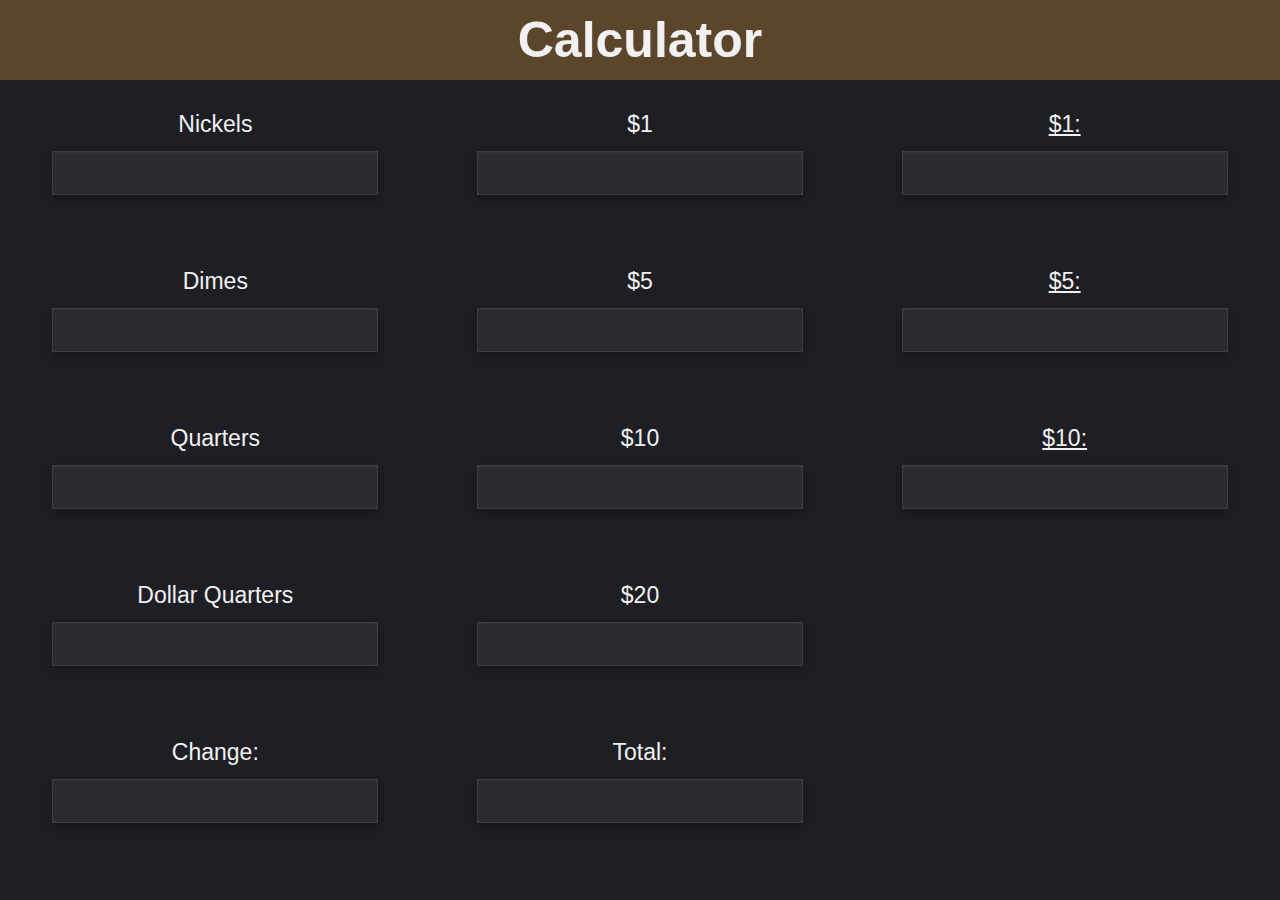
<file: index.html>
<!DOCTYPE html>
<html lang="en">
<head>
    <meta charset="UTF-8">
    <meta name="viewport" content="width=device-width, initial-scale=1.0">
    <link rel="stylesheet" href="style.css">
    <link rel="preconnect" href="https://fonts.googleapis.com">
<link rel="preconnect" href="https://fonts.gstatic.com" crossorigin>
<link href="https://fonts.googleapis.com/css2?family=Cedarville+Cursive&display=swap" rel="stylesheet">
    <title>Calculator App</title>
</head>
<body>
    <header>
        <div class="container">
            <p class="logo">Calculator</p>
        </div>
    </header>
    <div class="user-input">
        <div class="row-1">
        <div class="box-labels">
            <p>Nickels</p>
            <input class="boxes" type="text" id="nickels">
        </div>
        <div class="box-labels">
            <p>Dimes</p>
            <input class="boxes" type="text" id="dimes">
        </div>
        <div class="box-labels">
            <p>Quarters</p>
            <input class="boxes" type="text" id="quarters">
        </div>
        <div class="box-labels">
            <p>Dollar Quarters</p>
            <input class="boxes" type="text" id="dollar-quarters">
        </div>
        <div class="box-labels">
            <p>Change:</p>
            <input class="boxes" type="text" id="change" readonly>
        </div>
        </div>
        <div class="row-2">
        <div class="box-labels">
            <p>$1</p>
            <input class="boxes" type="text" id="ones">
        </div>
        <div class="box-labels">
            <p>$5</p>
            <input class="boxes" type="text" id="fives">
        </div>
        <div class="box-labels">
            <p>$10</p>
            <input class="boxes" type="text" id="tens">
        </div>
        <div class="box-labels">
            <p>$20</p>
            <input class="boxes" type="text" id="twenties">
        </div>
        <div class="box-labels">
            <p>Total:</p>
            <input class="boxes" type="text" id="total" readonly>
        </div>
        </div>
        <div class="leave-in-container">
            <div class="box-labels">
                <p>$1: </p>
                <input class="boxes" type="text" id="ones-to-leave" readonly>
            </div>
            <div class="box-labels">
                <p>$5: </p>
                <input class="boxes" type="text" id="fives-to-leave" readonly>
            </div>
            <div class="box-labels">
                <p>$10: </p>
                <input class="boxes" type="text" id="tens-to-leave" readonly>
            </div>
        </div>
    </div>
    <script src="script.js" defer></script>
</body>
</html>
</file>
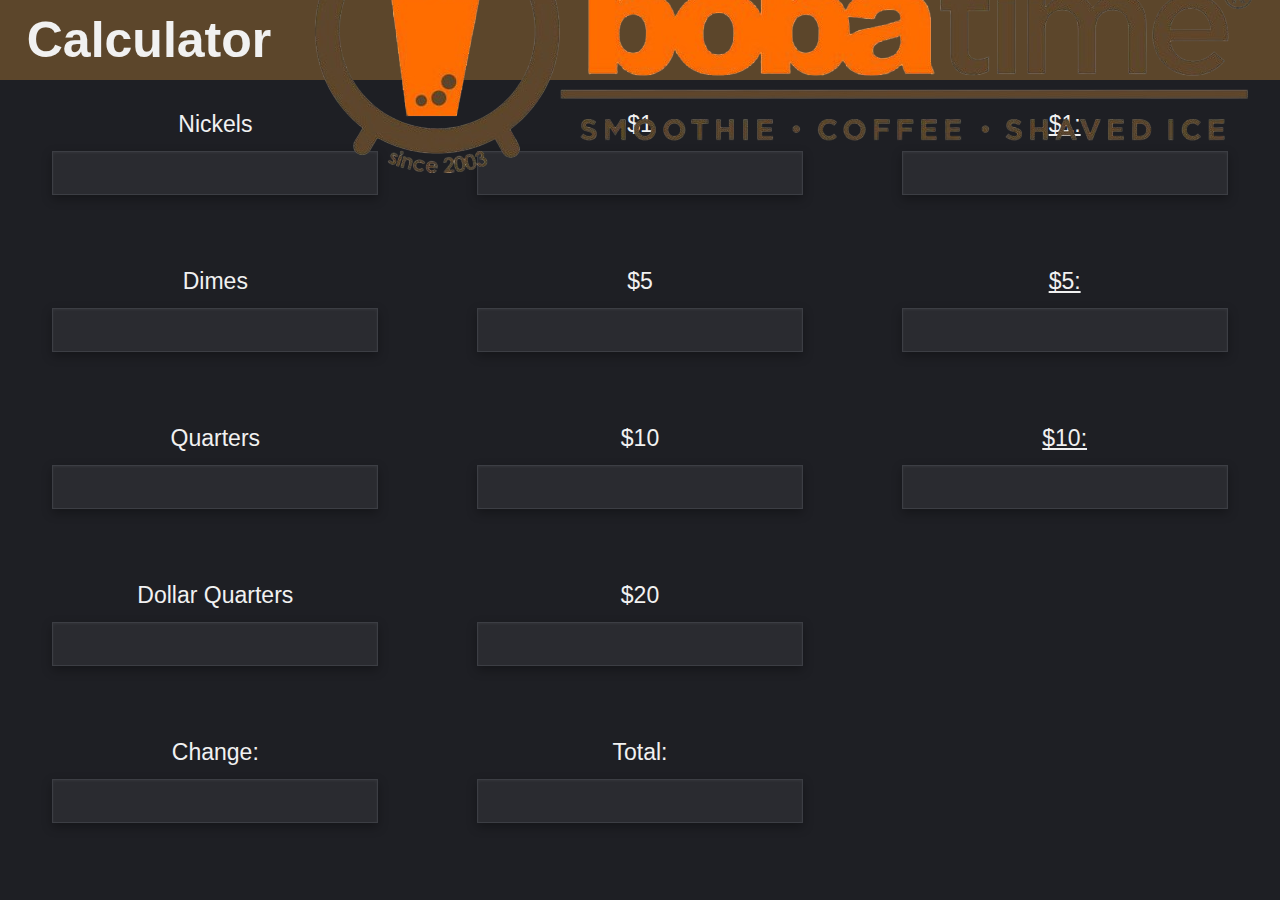
<file: main.html>
<!DOCTYPE html>
<html lang="en">
<head>
    <meta charset="UTF-8">
    <meta name="viewport" content="width=device-width, initial-scale=1.0">
    <link rel="stylesheet" href="style.css">
    <link rel="preconnect" href="https://fonts.googleapis.com">
<link rel="preconnect" href="https://fonts.gstatic.com" crossorigin>
<link href="https://fonts.googleapis.com/css2?family=Cedarville+Cursive&display=swap" rel="stylesheet">
    <title>Calculator App</title>
</head>
<body>
    <header>
        <div class="container">
            <p class="logo">Calculator</p>
            <img class="image" src="logo.png">
        </div>
    </header>
    <div class="user-input">
        <div class="row-1">
        <div class="box-labels">
            <p>Nickels</p>
            <input class="boxes" type="text" id="nickels">
        </div>
        <div class="box-labels">
            <p>Dimes</p>
            <input class="boxes" type="text" id="dimes">
        </div>
        <div class="box-labels">
            <p>Quarters</p>
            <input class="boxes" type="text" id="quarters">
        </div>
        <div class="box-labels">
            <p>Dollar Quarters</p>
            <input class="boxes" type="text" id="dollar-quarters">
        </div>
        <div class="box-labels">
            <p>Change:</p>
            <input class="boxes" type="text" id="change" readonly>
        </div>
        </div>
        <div class="row-2">
        <div class="box-labels">
            <p>$1</p>
            <input class="boxes" type="text" id="ones">
        </div>
        <div class="box-labels">
            <p>$5</p>
            <input class="boxes" type="text" id="fives">
        </div>
        <div class="box-labels">
            <p>$10</p>
            <input class="boxes" type="text" id="tens">
        </div>
        <div class="box-labels">
            <p>$20</p>
            <input class="boxes" type="text" id="twenties">
        </div>
        <div class="box-labels">
            <p>Total:</p>
            <input class="boxes" type="text" id="total" readonly>
        </div>
        </div>
        <div class="leave-in-container">
            <div class="box-labels">
                <p>$1: </p>
                <input class="boxes" type="text" id="ones-to-leave" readonly>
            </div>
            <div class="box-labels">
                <p>$5: </p>
                <input class="boxes" type="text" id="fives-to-leave" readonly>
            </div>
            <div class="box-labels">
                <p>$10: </p>
                <input class="boxes" type="text" id="tens-to-leave" readonly>
            </div>
        </div>
    </div>
    <script src="script.js" defer></script>
</body>
</html>
</file>
<file: style.css>
body {
    padding-top: 80px;
    background-color: #1e1f24;
    font-family: Arial, Helvetica, sans-serif;
}

header{
    position: fixed;
    display: flex;
    top: 0;
    left: 0;
    background-color: #5c462b;
    color: #f1f1f1;
    width: 100%;
    height: 80px;
    z-index: 1000;
}

header p {
    margin: 0;
    font-size: 2rem;
    text-align: center;
}

.title {
    display: flex;
    justify-content: center;
    font-weight: bold;
}

.container {
    margin: 0 auto;
    align-items: center;
    display: flex;
    justify-content: space-between;
    gap: 40px;
}


.logo {
    font-family: "PT Sans Narrow", sans-serif;
    font-weight: 700;
    font-style: normal;
    font-size: 50px;
}

.boxes {
    border: 1px solid #3c3e44;
    background-color: #2a2b30;
    color: #f1f1f1;
    font-size: 20px;
    padding: 6px 14px;
    outline: none;
    height: 30px;
    margin-bottom: 50px;
    display: flex;
    align-items: center;
    margin-top: -10px;
    transition: all 0.3s ease;
    box-shadow: inset 0 1px 3px rgba(255, 255, 255, 0.05), 0 4px 10px rgba(0, 0, 0, 0.3);
    z-index: 1;
}

.boxes:hover, .user-input:hover {
    transform: translateY(-2px);
    box-shadow: 0 6px 12px rgba(0,0,0,0.4);
}

.user-input {
    display: grid;
    grid-template-columns: repeat(3, 1fr);
    grid-template-rows: repeat(2, 0fr);
    margin: 0;
    gap: 10px;
}

@media(max-width: 600px) {
    .user-input {
        grid-template-columns: repeat(2, 1fr);

    }
}

@media(max-width: 430px) {
    .user-input {
        grid-template-columns: repeat(1, 1fr);

    }
}

.user-input p, .boxes {
    font-size: 23px;
    color: #f1f1f1;
}

.box-labels {
    display: flex;
    flex-direction: column;
    justify-content: center;
    align-items: center;
    text-align: middle;
}

#change, #total {
    color: #e74c3c;
  }

.leave-in-container {
    display: flex;
    flex-wrap: nowrap;
    flex-direction: column;
}

.leave-in-container p {
    font-size: 23px;
    text-decoration: underline;
}

.leave-in-container .box-labels .boxes {
    color: #e74c3c;
}
</file>
